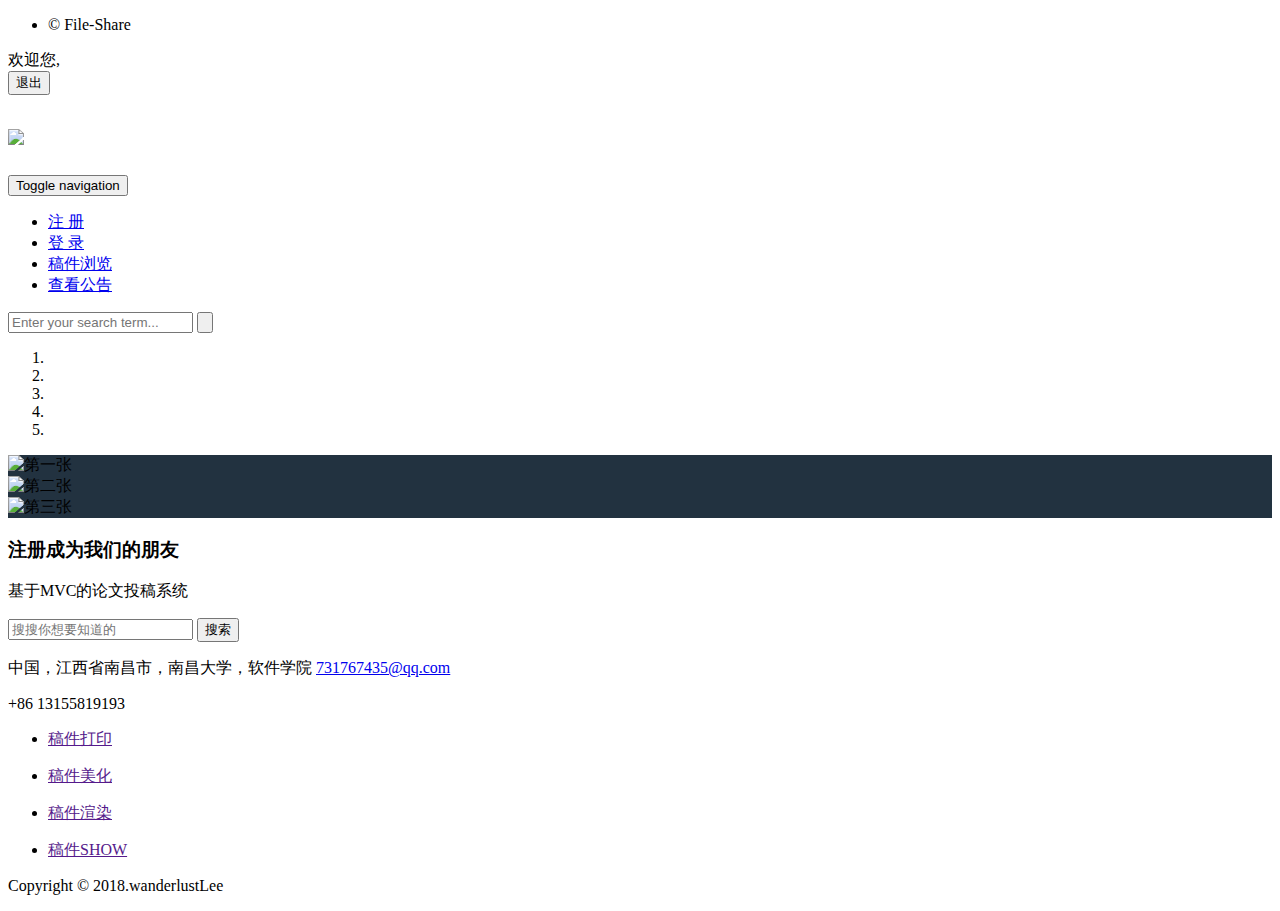
<file: src/main/resources/templates/index.html>
<!DOCTYPE html>
<html xmlns:th="http://www.thymeleaf.org"
      xmlns:layout="http://www.ultraq.net.nz/web/thymeleaf/layout"
      layout:decorator="layout">
<head>
    <title>File-Share</title>
    <meta name="keywords" content=""/>
    <meta name="description" content=""/>
    <meta charset="UTF-8">
    <meta http-equiv="X-UA-Compatible" content="IE=edge"/>
    <meta name="viewport" content="width=device-width, initial-scale=1.0">

    <link th:href="@{css/bootstrap.css}" rel="stylesheet">
    <link th:href="@{css/style.css}" rel="stylesheet">
    <link th:href="@{css/bootstrap.min.css}" rel="stylesheet">
    <link th:href="@{css/bootstrap-theme.min.css}" rel="stylesheet">
    <link th:href="@{css/templatemo_style.css}" rel="stylesheet">
    <link th:href="@{css/font-awesome.min.css}" rel="stylesheet">
    <script th:src="@{js/jquery-1.11.1.min.js}" type="text/javascript"></script>
    <script th:src="@{js/bootstrap.js}" type="text/javascript"></script>
    <script th:src="@{js/bootstrap.min.js}" type="text/javascript"></script>
</head>
<body>
<!-- header -->
<div class="header_top">
    <div class="container">
        <div class="header_top_left">
            <ul>
                <li>&copy; File-Share</li>
            </ul>
        </div>
        <div class="header_top_right">
            欢迎您,
            <form th:action="@{/logout}" method="post">
                <input th:if="${param.logout}" type="submit" name="logout" value="退出" class="btn btn-danger">
            </form>
        </div>
        <div class="clearfix"></div>
    </div>
</div>
<div class="logo_social_icons">
    <div class="container">
        <div class="logo">
            <h1><a href="/"><img th:src="@{images/logo.jpg}" alt=" " class="img-responsive"/></a></h1>
        </div>
        <div class="social_icons">
            <div class="component">
                <a href="#" class="icon icon-cube facebook"></a>
                <a href="#" class="icon icon-cube rss"></a>
                <a href="#" class="icon icon-cube instagram"></a>
                <a href="#" class="icon icon-cube t"></a>
                <div class="clearfix"></div>
            </div>
        </div>
        <div class="clearfix"></div>
    </div>
</div>
<div class="header">
    <div class="container">
        <nav class="navbar navbar-default">
            <!-- Brand and toggle get grouped for better mobile display -->
            <div class="navbar-header">
                <button type="button" class="navbar-toggle collapsed" data-toggle="collapse"
                        data-target="#bs-example-navbar-collapse-1">
                    <span class="sr-only">Toggle navigation</span>
                    <span class="icon-bar"></span>
                    <span class="icon-bar"></span>
                    <span class="icon-bar"></span>
                </button>
            </div>

            <!-- Collect the nav links, forms, and other content for toggling -->
            <div class="collapse navbar-collapse nav-wil" id="bs-example-navbar-collapse-1">
                <nav class="stroke">
                    <ul class="nav navbar-nav">
                        <li><a href="/signin" target="_top" class="hvr-bounce-to-bottom">注 册</a></li>
                        <li><a href="/login" target="_top" class="hvr-bounce-to-bottom">登 录</a></li>
                        <li><a href="/seeShare" target="_top" class="hvr-bounce-to-bottom">稿件浏览</a></li>
                        <li><a href="/seeNotice" target="_top" class="hvr-bounce-to-bottom">查看公告</a></li>
                    </ul>
                    <div class="search-box">
                        <div id="sb-search" class="sb-search">
                            <form>
                                <input class="sb-search-input" placeholder="Enter your search term..." type="search"
                                       id="search">
                                <input class="sb-search-submit" type="submit" value="">
                                <span class="sb-icon-search"> </span>
                            </form>
                        </div>
                    </div>
                    <!-- search-scripts -->
                    <script th:src="@{js/classie.js}" type="text/javascript"></script>
                    <script th:src="@{js/uisearch.js}" type="text/javascript"></script>
                    <script>
                        new UISearch(document.getElementById('sb-search'));
                    </script>
                    <!-- //search-scripts -->
                </nav>
            </div>
            <!-- /.navbar-collapse -->
        </nav>
    </div>
</div>

<div id="myCarousel" class="carousel slide">
    <ol class="carousel-indicators">
        <li data-target="#myCarousel" data-slide-to="0" class="active"></li>
        <li data-target="#myCarousel" data-slide-to="1"></li>
        <li data-target="#myCarousel" data-slide-to="2"></li>
        <li data-target="#myCarousel" data-slide-to="3"></li>
        <li data-target="#myCarousel" data-slide-to="4"></li>


    </ol>
    <div class="carousel-inner">
        <div class="item active" style="background:#223240;">
            <img th:src="@{images/0001.jpg}" alt="第一张"/>
        </div>
        <div class="item" style="background:#223240;">
            <img th:src="@{images/0002.jpg}" alt="第二张"/>
        </div>
        <div class="item" style="background:#223240;">
            <img th:src="@{images/0003.jpg}" alt="第三张"/>
        </div>


    </div>

    <a href="#myCarousel" data-slide="prev" class="carousel-control left">
        <span class="glyphicon glyphicon-chevron-left"> </span>
    </a>
    <a href="#myCarousel" data-slide="next" class="carousel-control right">
        <span class="glyphicon glyphicon-chevron-right"> </span>
    </a>
</div>


<!-- //about-bottom -->
<!-- footer -->
<div class="footer">
    <div class="container">
        <h3>注册成为我们的朋友</h3>
        <p class="para">基于MVC的论文投稿系统</p>
        <div class="footer-contact">
            <input type="text" placeholder="搜搜你想要知道的" required=" ">
            <input type="submit" value="搜索">
        </div>
        <div class="footer-grids">
            <div class="col-md-4 footer-grid">
                <p>中国，江西省南昌市，南昌大学，软件学院
                    <a href="mailto:info@example.com">731767435@qq.com</a>
                <p>+86 13155819193</p>
            </div>
            <div class="col-md-4 footer-grid">
                <ul>
                    <li><a href="" target="_top" name="篮球历史" class="text"> 稿件打印</a></li>

                </ul>
            </div>
            <div class="col-md-4 footer-grid">
                <ul>
                    <li><a href="" target="_top" name="篮球介绍" class="text"> 稿件美化</a></li>

                </ul>
            </div>
            <div class="col-md-4 footer-grid">
                <ul>
                    <li><a href="" target="_top" name="篮球规则" class="text"> 稿件渲染</a></li>

                </ul>
            </div>
            <div class="col-md-4 footer-grid">
                <ul>
                    <li><a href="" target="_top" name="篮球基础" class="text"> 稿件SHOW</a></li>

                </ul>
            </div>

            <div class="clearfix"></div>
        </div>
        <div class="footer-copy">
            <p>Copyright &copy; 2018.wanderlustLee</p>
        </div>
    </div>
</div>
<!-- //footer -->


<!-- //for bootstrap working -->

</body>
</html>
</file>
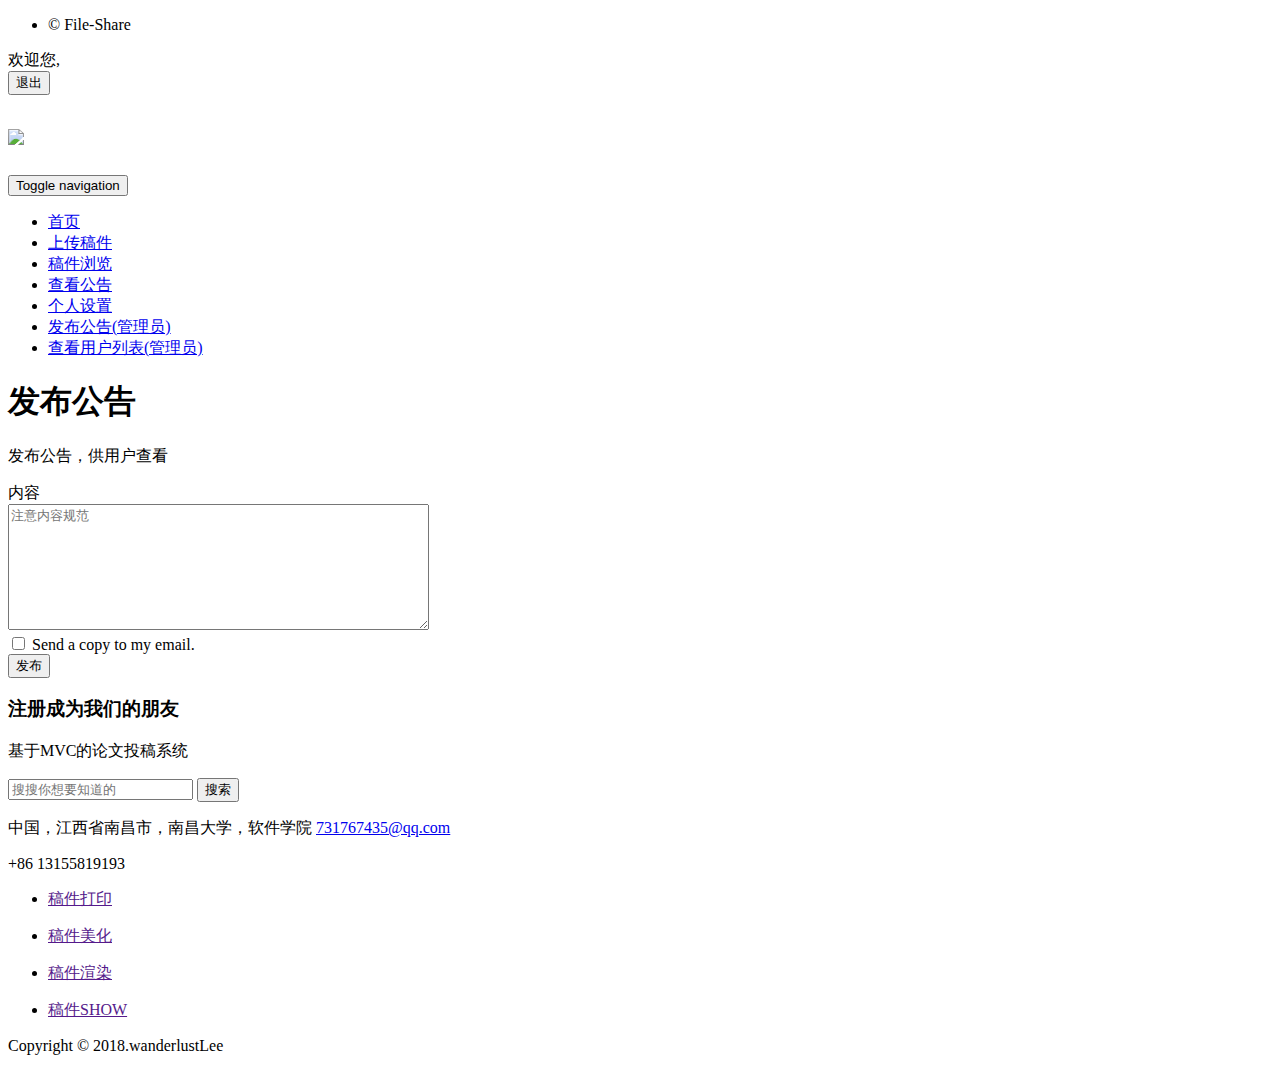
<file: src/main/resources/templates/notice/releaseNotice.html>
<!DOCTYPE html>
<html xmlns:th="http://www.thymeleaf.org"
      xmlns:layout="http://www.ultraq.net.nz/web/thymeleaf/layout"
      layout:decorator="layout">
<head>
    <title>上传稿件</title>
    <meta name="keywords" content=""/>
    <meta name="description" content=""/>
    <meta charset="UTF-8">
    <meta name="viewport" content="width=device-width, initial-scale=1.0">
    <!-- //for-mobile-apps -->
    <link th:href="@{css/bootstrap.css}" rel="stylesheet">
    <link th:href="@{css/style.css}" rel="stylesheet">
    <link th:href="@{css/bootstrap.min.css}" rel="stylesheet">
    <link th:href="@{css/bootstrap-theme.min.css}" rel="stylesheet">
    <link th:href="@{css/templatemo_style.css}" rel="stylesheet">
    <link th:href="@{css/font-awesome.min.css}" rel="stylesheet">
    <script th:src="@{js/jquery-1.11.1.min.js}" type="text/javascript"></script>
    <!-- //js -->
    <script th:src="@{js/bootstrap.js}" type="text/javascript"></script>

    <script type="text/javascript">
        function seeshare() {
            document.getElementById('form1').action = "/seeShare";
            document.getElementById('form1').submit();
        }
    </script>
</head>

<body>
<div class="header_top">
    <div class="container">
        <div class="header_top_left">
            <ul>
                <li>&copy; File-Share</li>
            </ul>
        </div>
        <div class="header_top_right" th:if="${session.user}!=null">
            <span class="text-primary">欢迎您,</span>
            <span th:text="${session.user.getUsername()}" class="text-primary"></span>
            <form th:action="@{/logout}" method="post">
                <input type="submit" name="logout" value="退出" class="btn btn-danger">
            </form>
        </div>
        <div class="clearfix"></div>
    </div>
</div>
<div class="logo_social_icons">
    <div class="container">
        <div class="logo">
            <h1><a href="#"><img th:src="@{images/logo.jpg}" alt=" " class="img-responsive"/></a></h1>
        </div>
        <div class="social_icons">
            <div class="component">
                <a href="#" class="icon icon-cube facebook"></a>
                <a href="#" class="icon icon-cube rss"></a>
                <a href="#" class="icon icon-cube instagram"></a>
                <a href="#" class="icon icon-cube t"></a>
                <div class="clearfix"></div>
            </div>
        </div>
        <div class="clearfix"></div>
    </div>
</div>
<div class="header">
    <div class="container">
        <nav class="navbar navbar-default">
            <!-- Brand and toggle get grouped for better mobile display -->
            <div class="navbar-header">
                <button type="button" class="navbar-toggle collapsed" data-toggle="collapse"
                        data-target="#bs-example-navbar-collapse-1">
                    <span class="sr-only">Toggle navigation</span>
                    <span class="icon-bar"></span>
                    <span class="icon-bar"></span>
                    <span class="icon-bar"></span>
                </button>
            </div>

            <!-- Collect the nav links, forms, and other content for toggling -->
            <div class="collapse navbar-collapse nav-wil" id="bs-example-navbar-collapse-1">
                <nav class="stroke">
                    <ul class="nav navbar-nav">
                        <li ><a href="/home" target="_top" class="hvr-bounce-to-bottom">首页</a></li>
                        <li><a href="/share" target="_top" class="hvr-bounce-to-bottom">上传稿件</a></li>
                        <li><a href="/seeShare" target="_top" class="hvr-bounce-to-bottom">稿件浏览</a></li>
                        <li><a href="/seeNotice" target="_top" class="hvr-bounce-to-bottom">查看公告</a></li>
                        <li><a href="/setting" target="_top" class="hvr-bounce-to-bottom">个人设置</a></li>
                        <li><a href="/gotoreleaseNotice" target="_top" class="hvr-bounce-to-bottom">发布公告(管理员)</a></li>
                        <li><a href="/seeUsers" target="_top" class="hvr-bounce-to-bottom">查看用户列表(管理员)</a></li>

                    </ul>


                </nav>
            </div>
            <!-- /.navbar-collapse -->
        </nav>
    </div>
</div>
<div class="templatemo-bg-image-2">
    <div class="container">
        <div class="col-md-12">
            <form class="form-horizontal templatemo-contact-form-1" action="/releaseNotice" method="post" name="form1"  enctype="multipart/form-data" id="form1">
                                <div class="form-group">
                    <div class="col-md-12">
                        <h1 class="margin-bottom-15">发布公告</h1>
                        <p>发布公告，供用户查看</p>
                    </div>
                </div>
                <div class="form-group">
                    <div class="col-md-12">
                        <label  class="control-label">内容 </label>
                        <div class="templatemo-input-icon-container">
                            <i class="fa fa-pencil-square-o"></i>
                            <textarea rows="8" cols="50" class="form-control" name="notice" placeholder="注意内容规范"></textarea>
                        </div>
                    </div>
                </div>
                <div class="form-group">
                    <div class="col-md-12">
                        <div class="checkbox">
                            <label>
                                <input type="checkbox"> Send a copy to my email.
                            </label>
                        </div>
                    </div>
                </div>
                <div class="form-group">
                    <div class="col-md-12">
                        <input type="submit" name="share" id="share" onclick="javascript:alert('发布成功！')" value="发布"
                               class="btn btn-info pull-right">
                    </div>
                </div>
            </form>
        </div>
    </div>
</div>
<!-- footer -->
<div class="footer">
    <div class="container">
        <h3>注册成为我们的朋友</h3>
        <p class="para">基于MVC的论文投稿系统</p>
        <div class="footer-contact">
            <input type="text" placeholder="搜搜你想要知道的" required=" ">
            <input type="submit" value="搜索">
        </div>
        <div class="footer-grids">
            <div class="col-md-4 footer-grid">
                <p>中国，江西省南昌市，南昌大学，软件学院
                    <a href="mailto:info@example.com">731767435@qq.com</a>
                <p>+86 13155819193</p>
            </div>
            <div class="col-md-4 footer-grid">
                <ul>
                    <li><a href="" target="_top" name="篮球历史" class="text"> 稿件打印</a></li>

                </ul>
            </div>
            <div class="col-md-4 footer-grid">
                <ul>
                    <li><a href="" target="_top" name="篮球介绍" class="text"> 稿件美化</a></li>

                </ul>
            </div>
            <div class="col-md-4 footer-grid">
                <ul>
                    <li><a href="" target="_top" name="篮球规则" class="text"> 稿件渲染</a></li>

                </ul>
            </div>
            <div class="col-md-4 footer-grid">
                <ul>
                    <li><a href="" target="_top" name="篮球基础" class="text"> 稿件SHOW</a></li>

                </ul>
            </div>

            <div class="clearfix"></div>
        </div>
        <div class="footer-copy">
            <p>Copyright &copy; 2018.wanderlustLee</p>
        </div>
    </div>
</div>
</body>
</html>
</file>
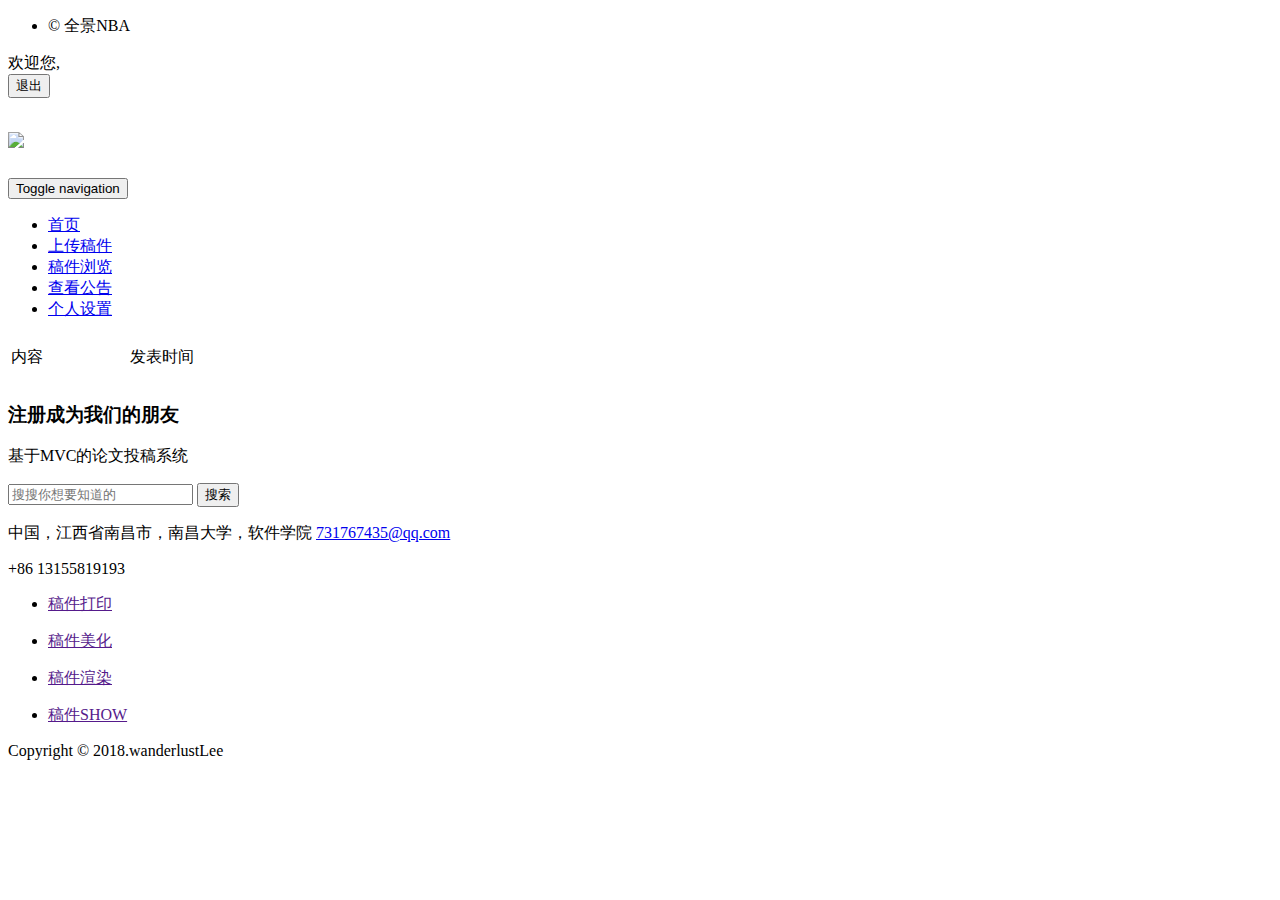
<file: src/main/resources/templates/notice/seeNotice.html>
<!DOCTYPE html>
<html xmlns:th="http://www.thymeleaf.org"
      xmlns:layout="http://www.ultraq.net.nz/web/thymeleaf/layout"
      layout:decorator="layout">
<head>
    <title>查看故事</title>
    <meta name="keywords" content=""/>
    <meta name="description" content=""/>
    <meta charset="UTF-8">
    <meta http-equiv="X-UA-Compatible" content="IE=edge"/>
    <meta name="viewport" content="width=device-width, initial-scale=1.0">
    <link th:href="@{css/bootstrap.css}" rel="stylesheet" type="text/css">
    <link th:href="@{css/font-awesome.min.css}" rel="stylesheet" type="text/css">
    <link th:href="@{css/bootstrap.min.css}" rel="stylesheet" type="text/css">
    <link th:href="@{css/bootstrap-theme.min.css}" rel="stylesheet" type="text/css">
    <link th:href="@{css/templatemo_style.css}" rel="stylesheet" type="text/css">
    <link th:href="@{css/style.css}" rel="stylesheet">
    <script th:src="@{js/jquery-1.11.1.min.js}" type="text/javascript"></script>

</head>
<body>
<!-- header -->

<div class="header_top">
    <div class="container">
        <div class="header_top_left">
            <ul>
                <li>&copy; 全景NBA</li>
            </ul>
        </div>
        <div class="header_top_right" th:if="${session.user}!=null">
            <span class="text-primary">欢迎您,</span>
            <span th:text="${session.user.getUsername()}" class="text-primary"></span>
            <form th:action="@{/logout}" method="post">
                <input type="submit" name="logout" value="退出" class="btn btn-danger">
            </form>
        </div>

        <div class="clearfix"></div>
    </div>
</div>
<div class="logo_social_icons">
    <div class="container">
        <div class="logo">
            <h1><a href="#"><img th:src="@{images/logo.jpg}" alt=" " class="img-responsive"/></a></h1>
        </div>
        <div class="social_icons">
            <div class="component">
                <a href="#" class="icon icon-cube facebook"></a>
                <a href="#" class="icon icon-cube rss"></a>
                <a href="#" class="icon icon-cube instagram"></a>
                <a href="#" class="icon icon-cube t"></a>
                <div class="clearfix"></div>
            </div>
        </div>
        <div class="clearfix"></div>
    </div>
</div>
<div class="header">
    <div class="container">
        <nav class="navbar navbar-default">
            <!-- Brand and toggle get grouped for better mobile display -->
            <div class="navbar-header">
                <button type="button" class="navbar-toggle collapsed" data-toggle="collapse"
                        data-target="#bs-example-navbar-collapse-1">
                    <span class="sr-only">Toggle navigation</span>
                    <span class="icon-bar"></span>
                    <span class="icon-bar"></span>
                    <span class="icon-bar"></span>
                </button>
            </div>

            <!-- Collect the nav links, forms, and other content for toggling -->
            <div class="collapse navbar-collapse nav-wil" id="bs-example-navbar-collapse-1">
                <nav class="stroke">
                    <ul class="nav navbar-nav">
                        <li><a href="/home" target="_top" class="hvr-bounce-to-bottom">首页</a></li>
                        <li><a href="/share" target="_top" class="hvr-bounce-to-bottom">上传稿件</a></li>
                        <li><a href="/seeShare" target="_top" class="hvr-bounce-to-bottom">稿件浏览</a></li>
                        <li><a href="/seeNotice" target="_top" class="hvr-bounce-to-bottom">查看公告</a></li>
                        <li><a href="/setting" target="_top" class="hvr-bounce-to-bottom">个人设置</a></li>

                    </ul>


                    <!-- search-scripts -->
                    <script th:src="@{js/classie.js}" type="text/javascript"></script>
                    <script th:src="@{js/uisearch.js}" type="text/javascript"></script>

                </nav>
            </div>
            <!-- /.navbar-collapse -->
        </nav>
    </div>
</div>

<!-- //header -->
<div class="templatemo-bg-image-2">
    <div class="container">
        <form class="form-horizontal templatemo-contact-form-1" name="form1" id="form1" action="" method="post" enctype="multipart/form-data">
            <div class="form-group">
                <div th:if="${not #lists.isEmpty(Noticelist)}">
                    <table>
                        <tr>
                            <td width="115" height="37">内容</td>
                            <td width="132">发表时间</td>
                        </tr>
                        <tr th:each="noticeObj:${Noticelist}">
                            <td th:text="${noticeObj.notice}"></td>
                            <td th:text="${noticeObj.releaseTime}"></td>
                        </tr>
                    </table>
                </div>
            </div>
        </form>
    </div>
</div>
<!-- footer -->
<div class="footer">
    <div class="container">
        <h3>注册成为我们的朋友</h3>
        <p class="para">基于MVC的论文投稿系统</p>
        <div class="footer-contact">
            <input type="text" placeholder="搜搜你想要知道的" required=" ">
            <input type="submit" value="搜索">
        </div>
        <div class="footer-grids">
            <div class="col-md-4 footer-grid">
                <p>中国，江西省南昌市，南昌大学，软件学院
                    <a href="mailto:info@example.com">731767435@qq.com</a>
                <p>+86 13155819193</p>
            </div>
            <div class="col-md-4 footer-grid">
                <ul>
                    <li><a href="" target="_top" name="篮球历史" class="text"> 稿件打印</a></li>

                </ul>
            </div>
            <div class="col-md-4 footer-grid">
                <ul>
                    <li><a href="" target="_top" name="篮球介绍" class="text"> 稿件美化</a></li>

                </ul>
            </div>
            <div class="col-md-4 footer-grid">
                <ul>
                    <li><a href="" target="_top" name="篮球规则" class="text"> 稿件渲染</a></li>

                </ul>
            </div>
            <div class="col-md-4 footer-grid">
                <ul>
                    <li><a href="" target="_top" name="篮球基础" class="text"> 稿件SHOW</a></li>

                </ul>
            </div>

            <div class="clearfix"></div>
        </div>
        <div class="footer-copy">
            <p>Copyright &copy; 2018.wanderlustLee</p>
        </div>
    </div>
</div>

</body>
</html>
</file>
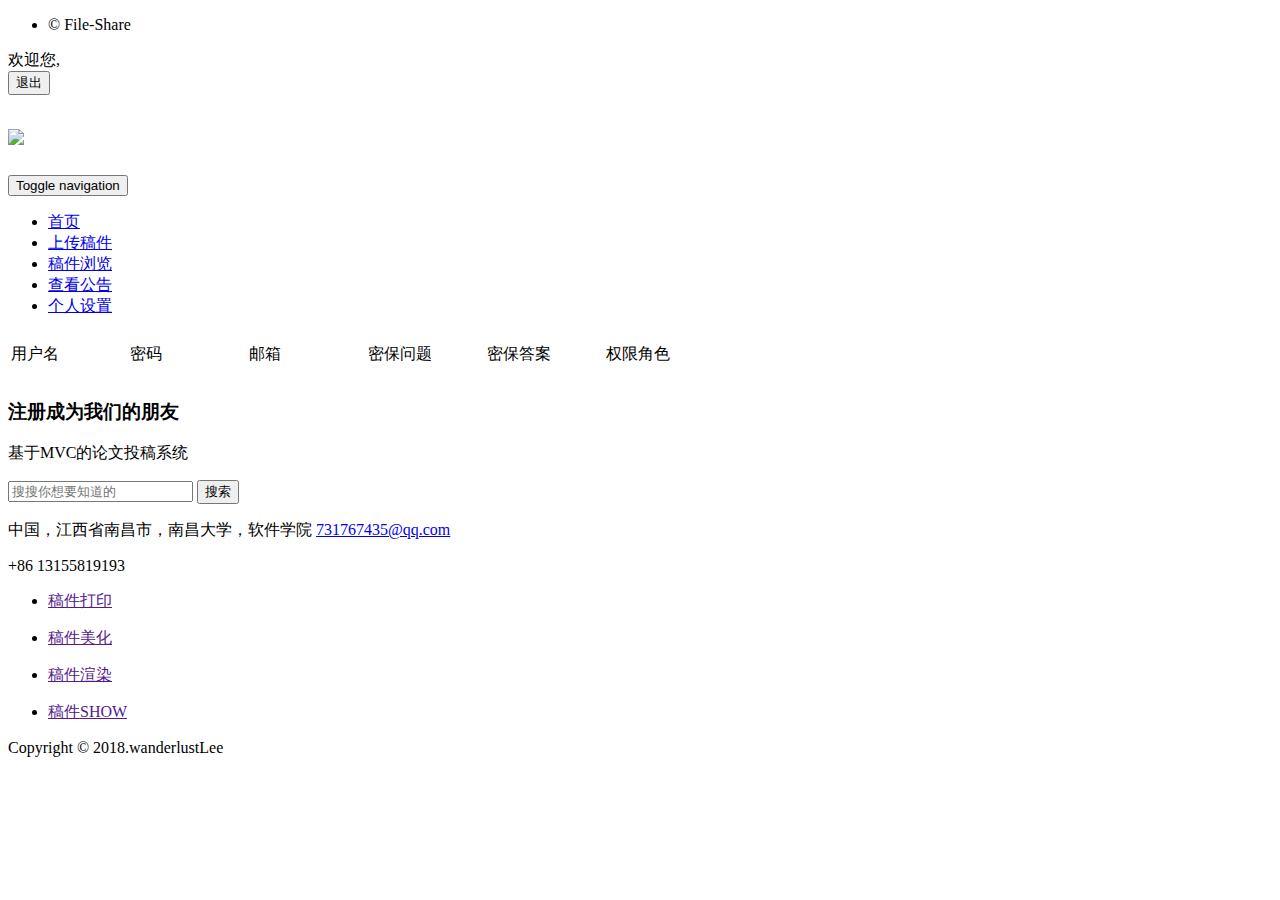
<file: src/main/resources/templates/setting/seeUser.html>
<!DOCTYPE html>
<html xmlns:th="http://www.thymeleaf.org"
      xmlns:layout="http://www.ultraq.net.nz/web/thymeleaf/layout"
      layout:decorator="layout">
<head>
    <title>查看用户</title>
    <meta name="keywords" content=""/>
    <meta name="description" content=""/>
    <meta charset="UTF-8">
    <meta http-equiv="X-UA-Compatible" content="IE=edge"/>
    <meta name="viewport" content="width=device-width, initial-scale=1.0">
    <link th:href="@{css/bootstrap.css}" rel="stylesheet" type="text/css">
    <link th:href="@{css/font-awesome.min.css}" rel="stylesheet" type="text/css">
    <link th:href="@{css/bootstrap.min.css}" rel="stylesheet" type="text/css">
    <link th:href="@{css/bootstrap-theme.min.css}" rel="stylesheet" type="text/css">
    <link th:href="@{css/templatemo_style.css}" rel="stylesheet" type="text/css">
    <link th:href="@{css/style.css}" rel="stylesheet">
    <script th:src="@{js/jquery-1.11.1.min.js}" type="text/javascript"></script>

</head>
<body>
<!-- header -->

<div class="header_top">
    <div class="container">
        <div class="header_top_left">
            <ul>
                <li>&copy; File-Share</li>
            </ul>
        </div>
        <div class="header_top_right" th:if="${session.user}!=null">
            <span class="text-primary">欢迎您,</span>
            <span th:text="${session.user.getUsername()}" class="text-primary"></span>
            <form th:action="@{/logout}" method="post">
                <input type="submit" name="logout" value="退出" class="btn btn-danger">
            </form>
        </div>

        <div class="clearfix"></div>
    </div>
</div>
<div class="logo_social_icons">
    <div class="container">
        <div class="logo">
            <h1><a href="#"><img th:src="@{images/logo.jpg}" alt=" " class="img-responsive"/></a></h1>
        </div>
        <div class="social_icons">
            <div class="component">
                <a href="#" class="icon icon-cube facebook"></a>
                <a href="#" class="icon icon-cube rss"></a>
                <a href="#" class="icon icon-cube instagram"></a>
                <a href="#" class="icon icon-cube t"></a>
                <div class="clearfix"></div>
            </div>
        </div>
        <div class="clearfix"></div>
    </div>
</div>
<div class="header">
    <div class="container">
        <nav class="navbar navbar-default">
            <!-- Brand and toggle get grouped for better mobile display -->
            <div class="navbar-header">
                <button type="button" class="navbar-toggle collapsed" data-toggle="collapse"
                        data-target="#bs-example-navbar-collapse-1">
                    <span class="sr-only">Toggle navigation</span>
                    <span class="icon-bar"></span>
                    <span class="icon-bar"></span>
                    <span class="icon-bar"></span>
                </button>
            </div>

            <!-- Collect the nav links, forms, and other content for toggling -->
            <div class="collapse navbar-collapse nav-wil" id="bs-example-navbar-collapse-1">
                <nav class="stroke">
                    <ul class="nav navbar-nav">
                        <li><a href="/home" target="_top" class="hvr-bounce-to-bottom">首页</a></li>
                        <li><a href="/share" target="_top" class="hvr-bounce-to-bottom">上传稿件</a></li>
                        <li><a href="/seeShare" target="_top" class="hvr-bounce-to-bottom">稿件浏览</a></li>
                        <li><a href="/seeNotice" target="_top" class="hvr-bounce-to-bottom">查看公告</a></li>
                        <li><a href="/setting" target="_top" class="hvr-bounce-to-bottom">个人设置</a></li>

                    </ul>


                    <!-- search-scripts -->
                    <script th:src="@{js/classie.js}" type="text/javascript"></script>
                    <script th:src="@{js/uisearch.js}" type="text/javascript"></script>

                </nav>
            </div>
            <!-- /.navbar-collapse -->
        </nav>
    </div>
</div>

<!-- //header -->
<div class="templatemo-bg-image-2">
    <div class="container">
        <form class="form-horizontal templatemo-contact-form-1" name="form1" id="form1" action="" method="post" enctype="multipart/form-data">
            <div class="form-group">
                    <div th:if="${not #lists.isEmpty(userList)}">
                    <table>
                        <tr>
                            <td width="115" height="37">用户名</td>
                            <td width="115" >密码</td>
                            <td width="115" >邮箱</td>
                            <td width="115" >密保问题</td>
                            <td width="115" >密保答案</td>
                            <td width="132">权限角色</td>
                        </tr>
                        <tr th:each="user:${userList}">
                            <td th:text="${user.username}"></td>
                            <td th:text="${user.pwd}"></td>
                            <td th:text="${user.email}"></td>
                            <td th:text="${user.question}"></td>
                            <td th:text="${user.answer}"></td>
                            <td th:text="${user.role}"></td>
                        </tr>
                    </table>
                </div>
            </div>
        </form>
    </div>
</div>
<!-- footer -->
<div class="footer">
    <div class="container">
        <h3>注册成为我们的朋友</h3>
        <p class="para">基于MVC的论文投稿系统</p>
        <div class="footer-contact">
            <input type="text" placeholder="搜搜你想要知道的" required=" ">
            <input type="submit" value="搜索">
        </div>
        <div class="footer-grids">
            <div class="col-md-4 footer-grid">
                <p>中国，江西省南昌市，南昌大学，软件学院
                    <a href="mailto:info@example.com">731767435@qq.com</a>
                <p>+86 13155819193</p>
            </div>
            <div class="col-md-4 footer-grid">
                <ul>
                    <li><a href="" target="_top" name="篮球历史" class="text"> 稿件打印</a></li>

                </ul>
            </div>
            <div class="col-md-4 footer-grid">
                <ul>
                    <li><a href="" target="_top" name="篮球介绍" class="text"> 稿件美化</a></li>

                </ul>
            </div>
            <div class="col-md-4 footer-grid">
                <ul>
                    <li><a href="" target="_top" name="篮球规则" class="text"> 稿件渲染</a></li>

                </ul>
            </div>
            <div class="col-md-4 footer-grid">
                <ul>
                    <li><a href="" target="_top" name="篮球基础" class="text"> 稿件SHOW</a></li>

                </ul>
            </div>

            <div class="clearfix"></div>
        </div>
        <div class="footer-copy">
            <p>Copyright &copy; 2018.wanderlustLee</p>
        </div>
    </div>
</div>

</body>
</html>
</file>
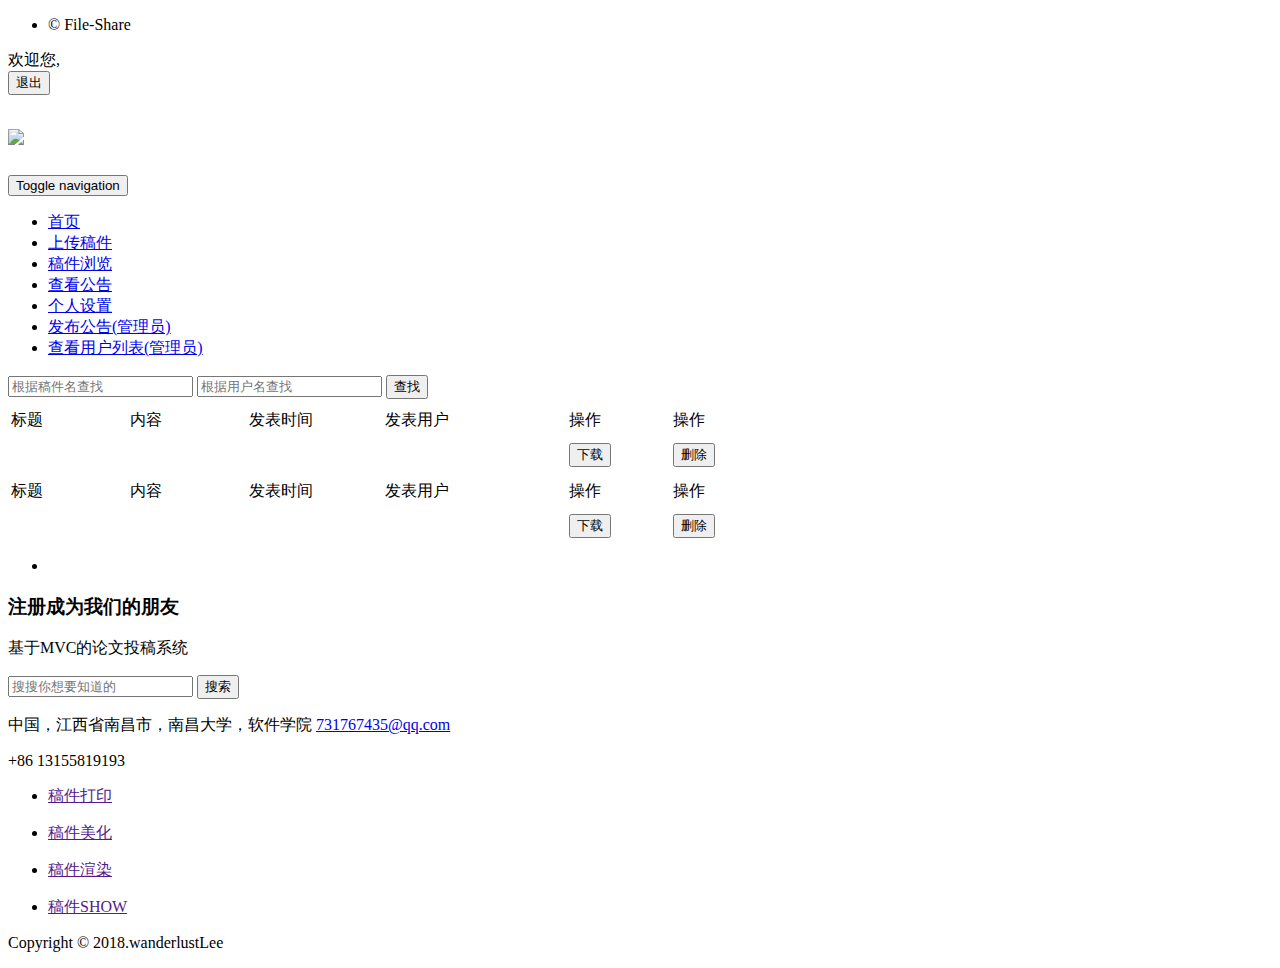
<file: src/main/resources/templates/share/adminSeeShare.html>
<!DOCTYPE html>
<html xmlns:th="http://www.thymeleaf.org"
      xmlns:layout="http://www.ultraq.net.nz/web/thymeleaf/layout"
      layout:decorator="layout">
<head>
    <title>查看稿件</title>
    <meta name="keywords" content=""/>
    <meta name="description" content=""/>
    <meta charset="UTF-8">
    <meta http-equiv="X-UA-Compatible" content="IE=edge"/>
    <meta name="viewport" content="width=device-width, initial-scale=1.0">
    <link th:href="@{css/bootstrap.css}" rel="stylesheet" type="text/css">
    <link th:href="@{css/font-awesome.min.css}" rel="stylesheet" type="text/css">
    <link th:href="@{css/bootstrap.min.css}" rel="stylesheet" type="text/css">
    <link th:href="@{css/bootstrap-theme.min.css}" rel="stylesheet" type="text/css">
    <link th:href="@{css/templatemo_style.css}" rel="stylesheet" type="text/css">
    <link th:href="@{css/style.css}" rel="stylesheet">
    <script th:src="@{js/jquery-1.11.1.min.js}" type="text/javascript"></script>
    <script type="text/javascript">
    function download(diarycontent) {
        var string1 = diarycontent;
        string1 = encodeURI(encodeURI(string1));//将中文进行编码
        document.getElementById('form1').action = "/download?diarycontent="+string1;
        document.getElementById('form1').submit();
    }

    function deleteDiary(diaryid) {
        var string2 = diaryid;
        string1 = encodeURI(encodeURI(string2));//将中文进行编码
        document.getElementById('form1').action = "/deleteDiary?diaryid="+string2;
        document.getElementById('form1').submit();
    }
</script>
</head>
<body>
<!-- header -->

<div class="header_top">
    <div class="container">
        <div class="header_top_left">
            <ul>
                <li>&copy; File-Share</li>
            </ul>
        </div>
        <div class="header_top_right" th:if="${session.user}!=null">
            <span class="text-primary">欢迎您,</span>
            <span th:text="${session.user.getUsername()}" class="text-primary"></span>
            <form th:action="@{/logout}" method="post">
                <input type="submit" name="logout" value="退出" class="btn btn-danger">
            </form>
        </div>

        <div class="clearfix"></div>
    </div>
</div>
<div class="logo_social_icons">
    <div class="container">
        <div class="logo">
            <h1><a href="#"><img th:src="@{images/logo.jpg}" alt=" " class="img-responsive"/></a></h1>
        </div>
        <div class="social_icons">
            <div class="component">
                <a href="#" class="icon icon-cube facebook"></a>
                <a href="#" class="icon icon-cube rss"></a>
                <a href="#" class="icon icon-cube instagram"></a>
                <a href="#" class="icon icon-cube t"></a>
                <div class="clearfix"></div>
            </div>
        </div>
        <div class="clearfix"></div>
    </div>
</div>
<div class="header">
    <div class="container">
        <nav class="navbar navbar-default">
            <!-- Brand and toggle get grouped for better mobile display -->
            <div class="navbar-header">
                <button type="button" class="navbar-toggle collapsed" data-toggle="collapse"
                        data-target="#bs-example-navbar-collapse-1">
                    <span class="sr-only">Toggle navigation</span>
                    <span class="icon-bar"></span>
                    <span class="icon-bar"></span>
                    <span class="icon-bar"></span>
                </button>
            </div>

            <!-- Collect the nav links, forms, and other content for toggling -->
            <div class="collapse navbar-collapse nav-wil" id="bs-example-navbar-collapse-1">
                <nav class="stroke">
                    <ul class="nav navbar-nav">
                        <li ><a href="/adminHome" target="_top" class="hvr-bounce-to-bottom">首页</a></li>
                        <li><a href="/share" target="_top" class="hvr-bounce-to-bottom">上传稿件</a></li>
                        <li><a href="/seeShare" target="_top" class="hvr-bounce-to-bottom">稿件浏览</a></li>
                        <li><a href="/seeNotice" target="_top" class="hvr-bounce-to-bottom">查看公告</a></li>
                        <li><a href="/setting" target="_top" class="hvr-bounce-to-bottom">个人设置</a></li>
                        <li><a href="/gotoreleaseNotice" target="_top" class="hvr-bounce-to-bottom">发布公告(管理员)</a></li>
                        <li><a href="/seeUsers" target="_top" class="hvr-bounce-to-bottom">查看用户列表(管理员)</a></li>

                    </ul>


                    <!-- search-scripts -->
                    <script th:src="@{js/classie.js}" type="text/javascript"></script>
                    <script th:src="@{js/uisearch.js}" type="text/javascript"></script>

                </nav>
            </div>
            <!-- /.navbar-collapse -->
        </nav>
    </div>
</div>

<!-- //header -->
<div class="templatemo-bg-image-2">
    <div class="container">
        <form class="form-horizontal templatemo-contact-form-1" name="form1" id="form1" action="/selectShareByName" method="post" enctype="multipart/form-data">
            <div class="form-group">
                <input class="input-medium search-query" type="text" name="fileName" placeholder="根据稿件名查找"/>
                <input class="input-medium search-query" type="text" name="username" placeholder="根据用户名查找"/>
                <button type="submit" class="btn">查找</button>
                <div th:if="${not #lists.isEmpty(pageList)}">
                <table>
                    <tr>
                        <td width="115" height="37">标题</td>
                        <td width="115" height="37">内容</td>
                        <td width="132">发表时间</td>
                        <td width="180">发表用户</td>
                        <td width="100">操作</td>
                        <td width="100">操作</td>
                    </tr>
                    <tr th:each="diary:${pageList}">
                        <td th:text="${diary.title}"></td>
                        <td th:text="${diary.fileName}"></td>
                        <td th:text="${diary.writeTime}"></td>
                        <td th:text="${diary.username}"></td>
                        <td><button class="btn btn-small btn-link" type="button" th:onclick="'javascript:download(\''+${diary.fileName}+'\')'">下载</button></td>
                        <td><button class="btn btn-small btn-link" type="button" th:onclick="'javascript:deleteDiary(\''+${diary.id}+'\')'">删除</button></td>
                    </tr>
                </table>
            </div>

                <div th:if="${not #lists.isEmpty(selectList)}">
                    <table>
                        <tr>
                            <td width="115" height="37">标题</td>
                            <td width="115" height="37">内容</td>
                            <td width="132">发表时间</td>
                            <td width="180">发表用户</td>
                            <td width="100">操作</td>
                            <td width="100">操作</td>
                        </tr>
                        <tr th:each="diary2:${selectList}">
                            <td th:text="${diary2.title}"></td>
                            <td th:text="${diary2.fileName}"></td>
                            <td th:text="${diary2.writeTime}"></td>
                            <td th:text="${diary2.username}"></td>
                            <td><button class="btn btn-small btn-link" type="button" th:onclick="'javascript:download(\''+${diary2.fileName}+'\')'">下载</button></td>
                            <td><button class="btn btn-small btn-link" type="button" th:onclick="'javascript:deleteDiary(\''+${diary2.id}+'\')'">删除</button></td>
                        </tr>
                    </table>
                </div>
            </div>
            <ul class="pagination pagination-centered" th:each="pageNum:${session.pageArray}">
                <li class="active"><a th:href="@{'/pageController?pageNum='+${pageNum}}" th:text="${pageNum}"></a></li>
            </ul>
        </form>
    </div>
</div>
<!-- footer -->
<div class="footer">
    <div class="container">
        <h3>注册成为我们的朋友</h3>
        <p class="para">基于MVC的论文投稿系统</p>
        <div class="footer-contact">
            <input type="text" placeholder="搜搜你想要知道的" required=" ">
            <input type="submit" value="搜索">
        </div>
        <div class="footer-grids">
            <div class="col-md-4 footer-grid">
                <p>中国，江西省南昌市，南昌大学，软件学院
                    <a href="mailto:info@example.com">731767435@qq.com</a>
                <p>+86 13155819193</p>
            </div>
            <div class="col-md-4 footer-grid">
                <ul>
                    <li><a href="" target="_top" name="篮球历史" class="text"> 稿件打印</a></li>

                </ul>
            </div>
            <div class="col-md-4 footer-grid">
                <ul>
                    <li><a href="" target="_top" name="篮球介绍" class="text"> 稿件美化</a></li>

                </ul>
            </div>
            <div class="col-md-4 footer-grid">
                <ul>
                    <li><a href="" target="_top" name="篮球规则" class="text"> 稿件渲染</a></li>

                </ul>
            </div>
            <div class="col-md-4 footer-grid">
                <ul>
                    <li><a href="" target="_top" name="篮球基础" class="text"> 稿件SHOW</a></li>

                </ul>
            </div>

            <div class="clearfix"></div>
        </div>
        <div class="footer-copy">
            <p>Copyright &copy; 2018.wanderlustLee</p>
        </div>
    </div>
</div>

</body>
</html>
</file>
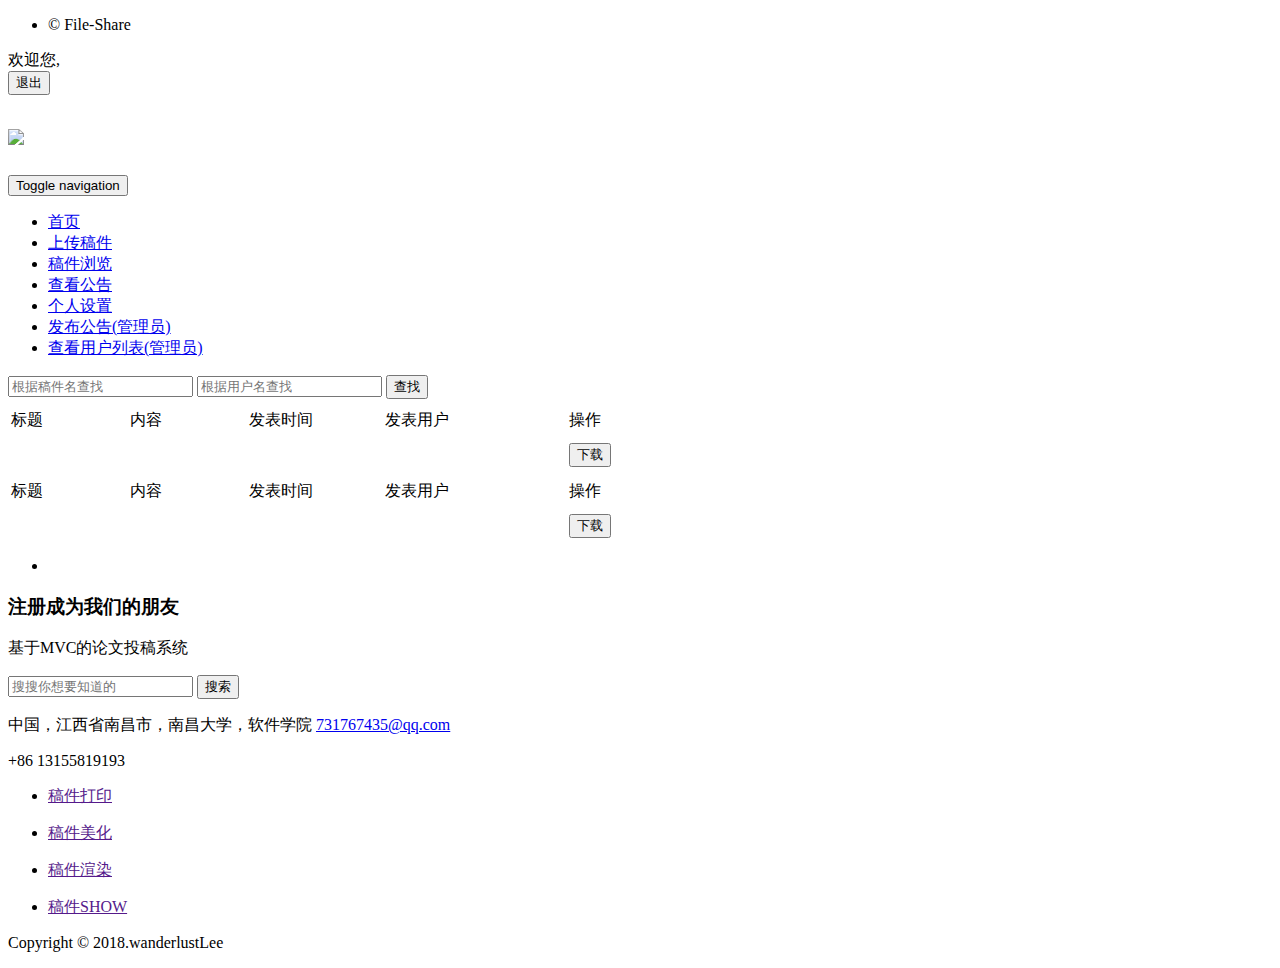
<file: src/main/resources/templates/share/seeShare.html>
<!DOCTYPE html>
<html xmlns:th="http://www.thymeleaf.org"
      xmlns:layout="http://www.ultraq.net.nz/web/thymeleaf/layout"
      layout:decorator="layout">
<head>
    <title>查看稿件</title>
    <meta name="keywords" content=""/>
    <meta name="description" content=""/>
    <meta charset="UTF-8">
    <meta http-equiv="X-UA-Compatible" content="IE=edge"/>
    <meta name="viewport" content="width=device-width, initial-scale=1.0">
    <link th:href="@{css/bootstrap.css}" rel="stylesheet" type="text/css">
    <link th:href="@{css/font-awesome.min.css}" rel="stylesheet" type="text/css">
    <link th:href="@{css/bootstrap.min.css}" rel="stylesheet" type="text/css">
    <link th:href="@{css/bootstrap-theme.min.css}" rel="stylesheet" type="text/css">
    <link th:href="@{css/templatemo_style.css}" rel="stylesheet" type="text/css">
    <link th:href="@{css/style.css}" rel="stylesheet">
    <script th:src="@{js/jquery-1.11.1.min.js}" type="text/javascript"></script>
    <script type="text/javascript">
    function download(diarycontent) {
        var string1 = diarycontent;
        alert(string1);
        string1 = encodeURI(encodeURI(string1));//将中文进行编码
        document.getElementById('form1').action = "/download?diarycontent="+string1;
        document.getElementById('form1').submit();
    }
</script>
</head>
<body>
<!-- header -->

<div class="header_top">
    <div class="container">
        <div class="header_top_left">
            <ul>
                <li>&copy; File-Share</li>
            </ul>
        </div>
        <div class="header_top_right" th:if="${session.user}!=null">
            <span class="text-primary">欢迎您,</span>
            <span th:text="${session.user.getUsername()}" class="text-primary"></span>
            <form th:action="@{/logout}" method="post">
                <input type="submit" name="logout" value="退出" class="btn btn-danger">
            </form>
        </div>

        <div class="clearfix"></div>
    </div>
</div>
<div class="logo_social_icons">
    <div class="container">
        <div class="logo">
            <h1><a href="#"><img th:src="@{images/logo.jpg}" alt=" " class="img-responsive"/></a></h1>
        </div>
        <div class="social_icons">
            <div class="component">
                <a href="#" class="icon icon-cube facebook"></a>
                <a href="#" class="icon icon-cube rss"></a>
                <a href="#" class="icon icon-cube instagram"></a>
                <a href="#" class="icon icon-cube t"></a>
                <div class="clearfix"></div>
            </div>
        </div>
        <div class="clearfix"></div>
    </div>
</div>
<div class="header">
    <div class="container">
        <nav class="navbar navbar-default">
            <!-- Brand and toggle get grouped for better mobile display -->
            <div class="navbar-header">
                <button type="button" class="navbar-toggle collapsed" data-toggle="collapse"
                        data-target="#bs-example-navbar-collapse-1">
                    <span class="sr-only">Toggle navigation</span>
                    <span class="icon-bar"></span>
                    <span class="icon-bar"></span>
                    <span class="icon-bar"></span>
                </button>
            </div>

            <!-- Collect the nav links, forms, and other content for toggling -->
            <div class="collapse navbar-collapse nav-wil" id="bs-example-navbar-collapse-1">
                <nav class="stroke">
                    <ul class="nav navbar-nav">
                        <li ><a href="/home" target="_top" class="hvr-bounce-to-bottom">首页</a></li>
                        <li><a href="/share" target="_top" class="hvr-bounce-to-bottom">上传稿件</a></li>
                        <li><a href="/seeShare" target="_top" class="hvr-bounce-to-bottom">稿件浏览</a></li>
                        <li><a href="/seeNotice" target="_top" class="hvr-bounce-to-bottom">查看公告</a></li>
                        <li><a href="/setting" target="_top" class="hvr-bounce-to-bottom">个人设置</a></li>
                        <li><a href="/gotoreleaseNotice" target="_top" class="hvr-bounce-to-bottom">发布公告(管理员)</a></li>
                        <li><a href="/seeUsers" target="_top" class="hvr-bounce-to-bottom">查看用户列表(管理员)</a></li>

                    </ul>


                    <!-- search-scripts -->
                    <script th:src="@{js/classie.js}" type="text/javascript"></script>
                    <script th:src="@{js/uisearch.js}" type="text/javascript"></script>

                </nav>
            </div>
            <!-- /.navbar-collapse -->
        </nav>
    </div>
</div>

<!-- //header -->
<div class="templatemo-bg-image-2">
    <div class="container">
        <form class="form-horizontal templatemo-contact-form-1" name="form1" id="form1" action="/selectShareByName" method="post" enctype="multipart/form-data">
            <div class="form-group">
                <input class="input-medium search-query" type="text" name="fileName" placeholder="根据稿件名查找"/>
                <input class="input-medium search-query" type="text" name="username" placeholder="根据用户名查找"/>
                <button type="submit" class="btn">查找</button>
                <div th:if="${not #lists.isEmpty(pageList)}">
                <table>
                    <tr>
                        <td width="115" height="37">标题</td>
                        <td width="115" height="37">内容</td>
                        <td width="132">发表时间</td>
                        <td width="180">发表用户</td>
                        <td width="100">操作</td>
                    </tr>
                    <tr th:each="diary:${pageList}">
                        <td th:text="${diary.title}"></td>
                        <td th:text="${diary.fileName}"></td>
                        <td th:text="${diary.writeTime}"></td>
                        <td th:text="${diary.username}"></td>
                        <td><button class="btn btn-small btn-link" type="button" th:onclick="'javascript:download(\''+${diary.fileName}+'\')'">下载</button></td>
                    </tr>
                </table>
            </div>

                <div th:if="${not #lists.isEmpty(selectList)}">
                    <table>
                        <tr>
                            <td width="115" height="37">标题</td>
                            <td width="115" height="37">内容</td>
                            <td width="132">发表时间</td>
                            <td width="180">发表用户</td>
                            <td width="100">操作</td>
                        </tr>
                        <tr th:each="diary2:${selectList}">
                            <td th:text="${diary2.title}"></td>
                            <td th:text="${diary2.fileName}"></td>
                            <td th:text="${diary2.writeTime}"></td>
                            <td th:text="${diary2.username}"></td>
                            <td><button class="btn btn-small btn-link" type="button" th:onclick="'javascript:download(\''+${diary2.fileName}+'\')'">下载</button></td>
                        </tr>
                    </table>
                </div>
            </div>
            <ul class="pagination pagination-centered" th:each="pageNum:${session.pageArray}">
                <li class="active"><a th:href="@{'/pageController?pageNum='+${pageNum}}" th:text="${pageNum}"></a></li>
            </ul>
        </form>
    </div>
</div>
<!-- footer -->
<div class="footer">
    <div class="container">
        <h3>注册成为我们的朋友</h3>
        <p class="para">基于MVC的论文投稿系统</p>
        <div class="footer-contact">
            <input type="text" placeholder="搜搜你想要知道的" required=" ">
            <input type="submit" value="搜索">
        </div>
        <div class="footer-grids">
            <div class="col-md-4 footer-grid">
                <p>中国，江西省南昌市，南昌大学，软件学院
                    <a href="mailto:info@example.com">731767435@qq.com</a>
                <p>+86 13155819193</p>
            </div>
            <div class="col-md-4 footer-grid">
                <ul>
                    <li><a href="" target="_top" name="篮球历史" class="text"> 稿件打印</a></li>

                </ul>
            </div>
            <div class="col-md-4 footer-grid">
                <ul>
                    <li><a href="" target="_top" name="篮球介绍" class="text"> 稿件美化</a></li>

                </ul>
            </div>
            <div class="col-md-4 footer-grid">
                <ul>
                    <li><a href="" target="_top" name="篮球规则" class="text"> 稿件渲染</a></li>

                </ul>
            </div>
            <div class="col-md-4 footer-grid">
                <ul>
                    <li><a href="" target="_top" name="篮球基础" class="text"> 稿件SHOW</a></li>

                </ul>
            </div>

            <div class="clearfix"></div>
        </div>
        <div class="footer-copy">
            <p>Copyright &copy; 2018.wanderlustLee</p>
        </div>
    </div>
</div>

</body>
</html>
</file>
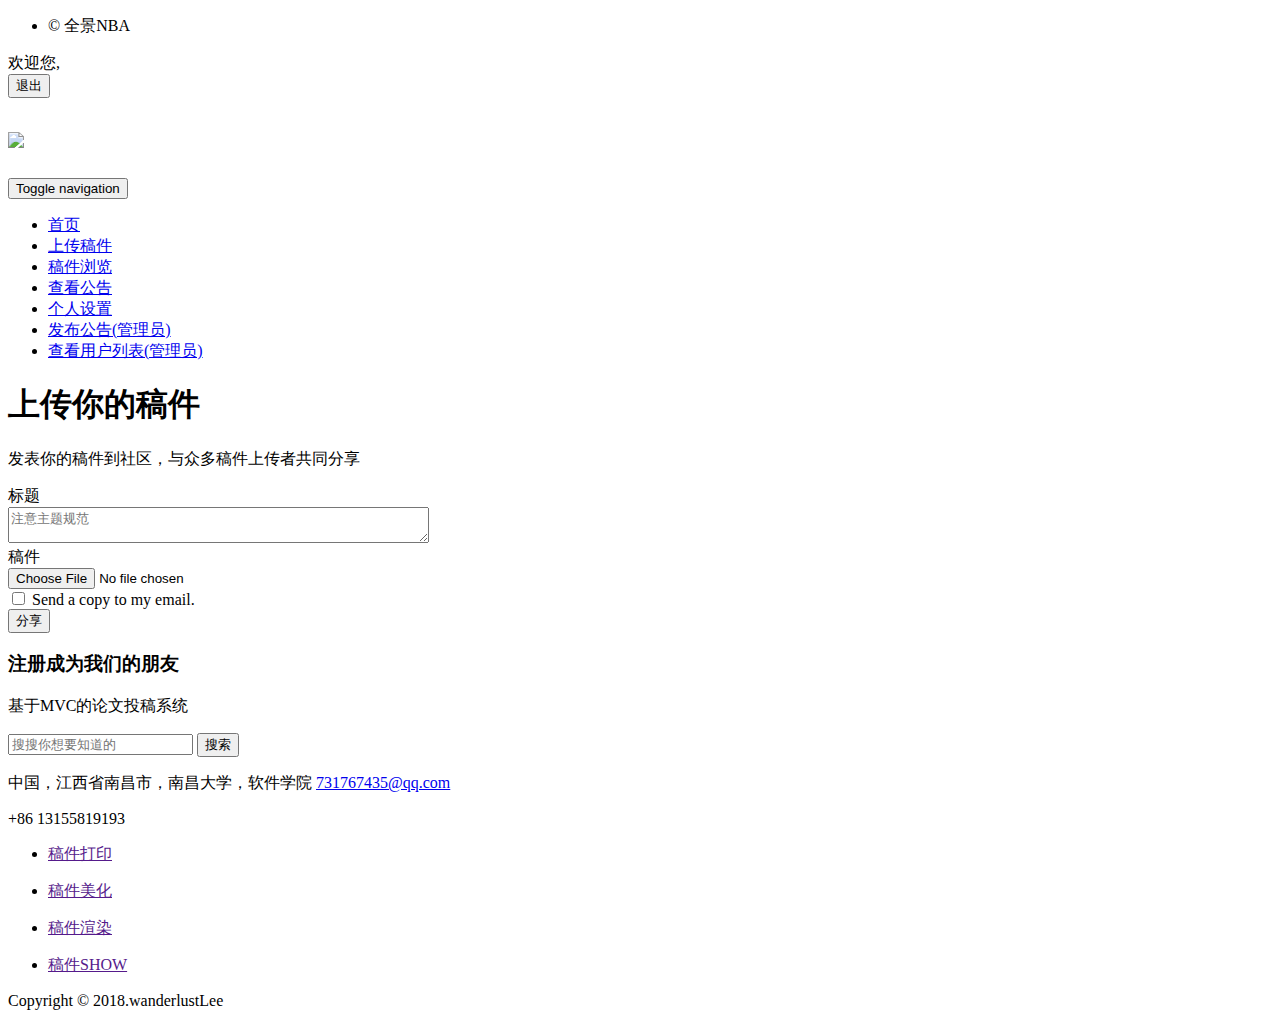
<file: src/main/resources/templates/share/share.html>
<!DOCTYPE html>
<html xmlns:th="http://www.thymeleaf.org"
      xmlns:layout="http://www.ultraq.net.nz/web/thymeleaf/layout"
      layout:decorator="layout">
<head>
    <title>上传稿件</title>
    <meta name="keywords" content=""/>
    <meta name="description" content=""/>
    <meta charset="UTF-8">
    <meta name="viewport" content="width=device-width, initial-scale=1.0">
    <!-- //for-mobile-apps -->
    <link th:href="@{css/bootstrap.css}" rel="stylesheet">
    <link th:href="@{css/style.css}" rel="stylesheet">
    <link th:href="@{css/bootstrap.min.css}" rel="stylesheet">
    <link th:href="@{css/bootstrap-theme.min.css}" rel="stylesheet">
    <link th:href="@{css/templatemo_style.css}" rel="stylesheet">
    <link th:href="@{css/font-awesome.min.css}" rel="stylesheet">
    <script th:src="@{js/jquery-1.11.1.min.js}" type="text/javascript"></script>
    <!-- //js -->
    <script th:src="@{js/bootstrap.js}" type="text/javascript"></script>

    <script type="text/javascript">
        function seeshare() {
            document.getElementById('form1').action = "/seeShare";
            document.getElementById('form1').submit();
        }
    </script>
</head>

<body>
<div class="header_top">
    <div class="container">
        <div class="header_top_left">
            <ul>
                <li>&copy; 全景NBA</li>
            </ul>
        </div>
        <div class="header_top_right" th:if="${session.user}!=null">
            <span class="text-primary">欢迎您,</span>
            <span th:text="${session.user.getUsername()}" class="text-primary"></span>
            <form th:action="@{/logout}" method="post">
                <input type="submit" name="logout" value="退出" class="btn btn-danger">
            </form>
        </div>
        <div class="clearfix"></div>
    </div>
</div>
<div class="logo_social_icons">
    <div class="container">
        <div class="logo">
            <h1><a href="#"><img th:src="@{images/logo.jpg}" alt=" " class="img-responsive"/></a></h1>
        </div>
        <div class="social_icons">
            <div class="component">
                <a href="#" class="icon icon-cube facebook"></a>
                <a href="#" class="icon icon-cube rss"></a>
                <a href="#" class="icon icon-cube instagram"></a>
                <a href="#" class="icon icon-cube t"></a>
                <div class="clearfix"></div>
            </div>
        </div>
        <div class="clearfix"></div>
    </div>
</div>
<div class="header">
    <div class="container">
        <nav class="navbar navbar-default">
            <!-- Brand and toggle get grouped for better mobile display -->
            <div class="navbar-header">
                <button type="button" class="navbar-toggle collapsed" data-toggle="collapse"
                        data-target="#bs-example-navbar-collapse-1">
                    <span class="sr-only">Toggle navigation</span>
                    <span class="icon-bar"></span>
                    <span class="icon-bar"></span>
                    <span class="icon-bar"></span>
                </button>
            </div>

            <!-- Collect the nav links, forms, and other content for toggling -->
            <div class="collapse navbar-collapse nav-wil" id="bs-example-navbar-collapse-1">
                <nav class="stroke">
                    <ul class="nav navbar-nav">
                        <li ><a href="/home" target="_top" class="hvr-bounce-to-bottom">首页</a></li>
                        <li><a href="/share" target="_top" class="hvr-bounce-to-bottom">上传稿件</a></li>
                        <li><a href="/seeShare" target="_top" class="hvr-bounce-to-bottom">稿件浏览</a></li>
                        <li><a href="/seeNotice" target="_top" class="hvr-bounce-to-bottom">查看公告</a></li>
                        <li><a href="/setting" target="_top" class="hvr-bounce-to-bottom">个人设置</a></li>
                        <li><a href="/gotoreleaseNotice" target="_top" class="hvr-bounce-to-bottom">发布公告(管理员)</a></li>
                        <li><a href="/seeUsers" target="_top" class="hvr-bounce-to-bottom">查看用户列表(管理员)</a></li>

                    </ul>


                </nav>
            </div>
            <!-- /.navbar-collapse -->
        </nav>
    </div>
</div>
<div class="templatemo-bg-image-2">
    <div class="container">
        <div class="col-md-12">
            <form class="form-horizontal templatemo-contact-form-1" action="/usershare" method="post" name="form1"  enctype="multipart/form-data" id="form1">
                                <div class="form-group">
                    <div class="col-md-12">
                        <h1 class="margin-bottom-15">上传你的稿件</h1>
                        <p>发表你的稿件到社区，与众多稿件上传者共同分享</p>
                    </div>
                </div>
                <div class="form-group">
                    <div class="col-md-12">
                        <label class="control-label">标题 </label>
                        <div class="templatemo-input-icon-container">
                            <i class="fa fa-pencil-square-o"></i>
                            <textarea rows="2" cols="50" class="form-control" name="title"
                                      placeholder="注意主题规范"></textarea>
                        </div>
                    </div>
                </div>
                <div class="form-group">
                    <div class="col-md-12">
                        <label class="control-label">稿件 </label>
                        <div class="templatemo-input-icon-container">
                            <i class="fa fa-pencil-square-o"></i>
                            <input type="file" class="form-control" name="file">
                        </div>
                    </div>
                </div>
                <div class="form-group">
                    <div class="col-md-12">
                        <div class="checkbox">
                            <label>
                                <input type="checkbox"> Send a copy to my email.
                            </label>
                        </div>
                    </div>
                </div>
                <div class="form-group">
                    <div class="col-md-12">
                        <input type="submit" name="share" id="share" onclick="javascript:alert('分享成功！')" value="分享"
                               class="btn btn-info pull-right">
                    </div>
                </div>
            </form>
        </div>
    </div>
</div>
<!-- footer -->
<div class="footer">
    <div class="container">
        <h3>注册成为我们的朋友</h3>
        <p class="para">基于MVC的论文投稿系统</p>
        <div class="footer-contact">
            <input type="text" placeholder="搜搜你想要知道的" required=" ">
            <input type="submit" value="搜索">
        </div>
        <div class="footer-grids">
            <div class="col-md-4 footer-grid">
                <p>中国，江西省南昌市，南昌大学，软件学院
                    <a href="mailto:info@example.com">731767435@qq.com</a>
                <p>+86 13155819193</p>
            </div>
            <div class="col-md-4 footer-grid">
                <ul>
                    <li><a href="" target="_top" name="篮球历史" class="text"> 稿件打印</a></li>

                </ul>
            </div>
            <div class="col-md-4 footer-grid">
                <ul>
                    <li><a href="" target="_top" name="篮球介绍" class="text"> 稿件美化</a></li>

                </ul>
            </div>
            <div class="col-md-4 footer-grid">
                <ul>
                    <li><a href="" target="_top" name="篮球规则" class="text"> 稿件渲染</a></li>

                </ul>
            </div>
            <div class="col-md-4 footer-grid">
                <ul>
                    <li><a href="" target="_top" name="篮球基础" class="text"> 稿件SHOW</a></li>

                </ul>
            </div>

            <div class="clearfix"></div>
        </div>
        <div class="footer-copy">
            <p>Copyright &copy; 2018.wanderlustLee</p>
        </div>
    </div>
</div>
</body>
</html>
</file>
